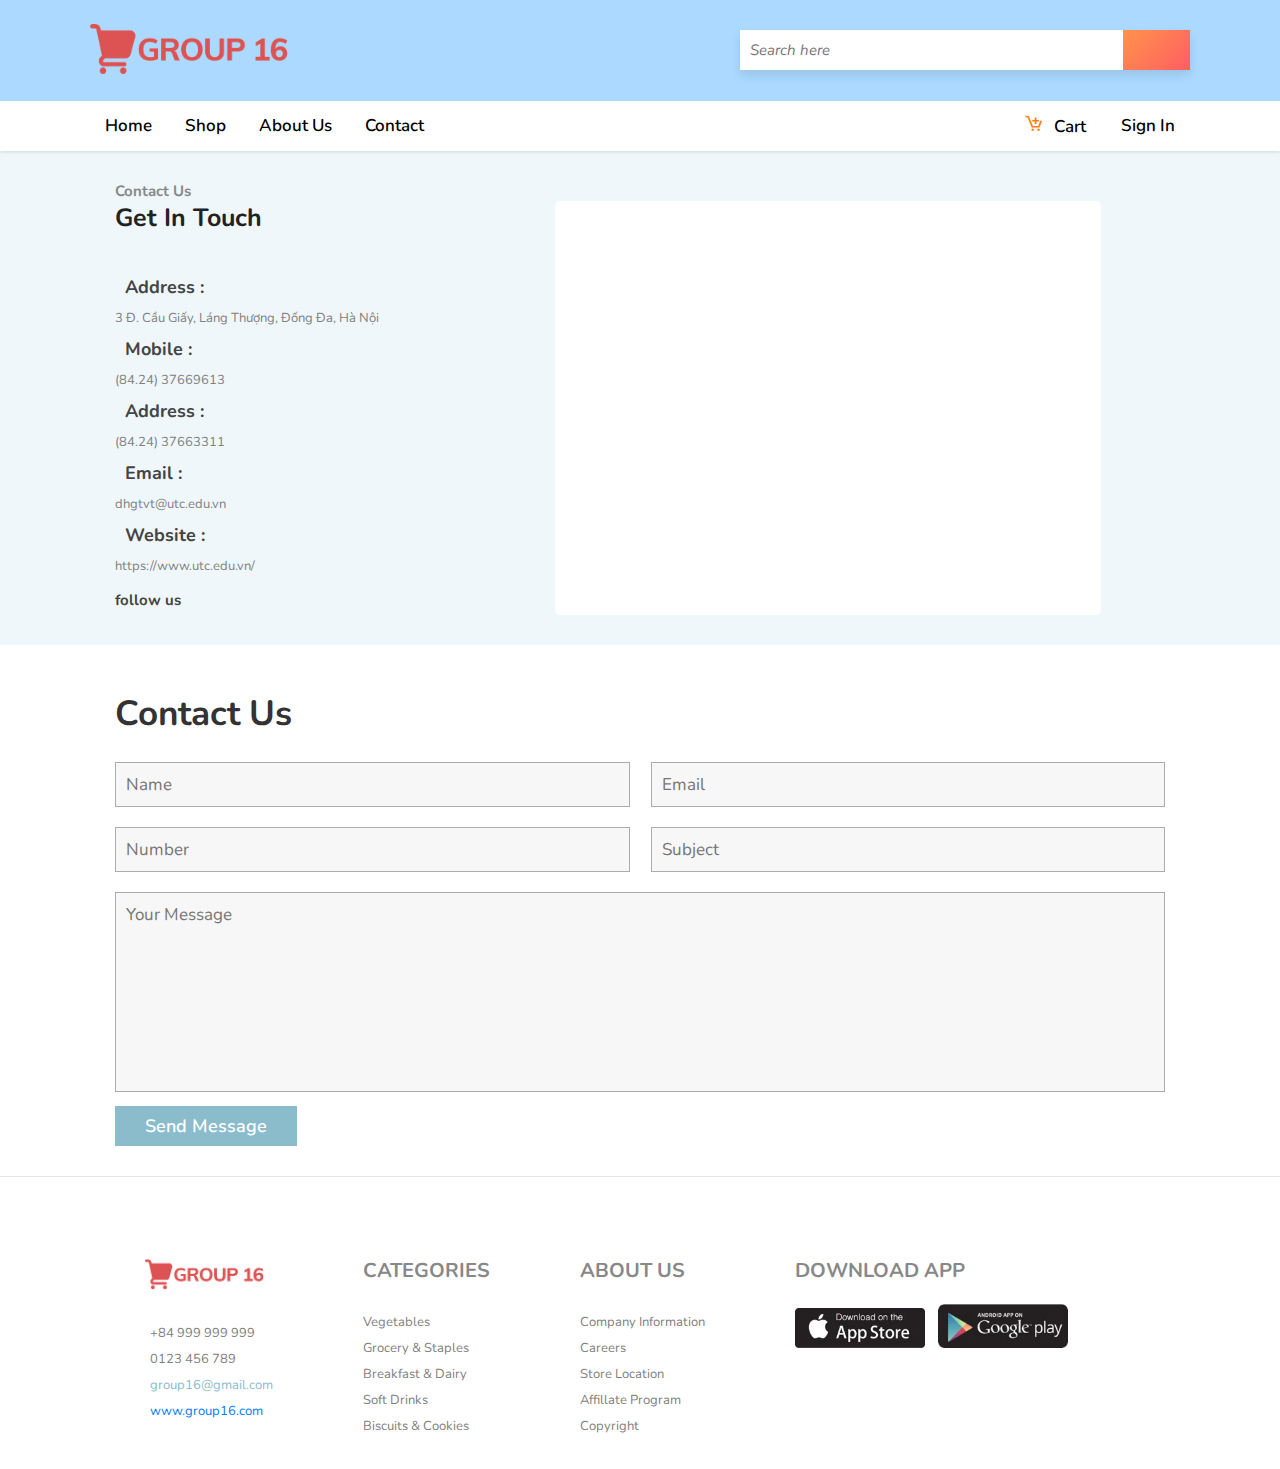
<file: Contact_page/contact.html>
<!DOCTYPE html>
<html lang="en">
  <head>
    <meta charset="UTF-8" />
    <meta http-equiv="X-UA-Compatible" content="IE=edge" />
    <meta name="viewport" content="width=device-width, initial-scale=1.0" />
    <title>Contact</title>
    <link
      rel="icon"
      href="../images/others/procurement.png"
      type="image/x-icon"
    />
    <link rel="stylesheet" href="style.css" />
    <link rel="stylesheet" href="media.css" />
    <link rel="stylesheet" href="../Home/style.css" />
    <link rel="stylesheet" href="../Home/media.css" />
    <link
      rel="stylesheet"
      href="https://pro.fontawesome.com/releases/v5.10.0/css/all.css"
      integrity="sha384-AYmEC3Yw5cVb3ZcuHtOA93w35dYTsvhLPVnYs9eStHfGJvOvKxVfELGroGkvsg+p"
      crossorigin="anonymous"
    />
    <link
      href="https://unpkg.com/boxicons@2.1.4/css/boxicons.min.css"
      rel="stylesheet"
    />
  </head>
  <body>

    <header class="header">
      <div class="header-1">
        <a href="../Home/index.html" class="logo"
          ><img src="../images/others/logo3.png" alt=""
        /></a>

        <form action="" class="search-box-container">
          <input
            type="search"
            id="search-box"
            placeholder="Search here"
            style="border: none"
          />
          <label for="search-box" class="fas fa-search"></label>
        </form>
      </div>

      <div class="header-2">
        <div id="menu-bar" class="fas fa-bars"></div>

        <nav class="navbar shop-nav">
          <a href="../Home/index.html">home</a>
          <a href="../Shop_page/shop.html">shop</a>
          <a href="../About_page/about.html">about us</a>
          <a href="#" class="active">contact</a>
        </nav>

        <div class="icons" style="display: flex">
          <a href="../Cart_page/cart.html" class="cart">
            <i class="bx bx-cart-add cart cart-icon">
              <span style="font-weight: 600" class="cart-icon">Cart</span>
            </i>
          </a>
          <a
            class="signin"
            href="../Login/login2.html"
            style="display: flex; align-items: center; text-decoration: none"
            ><i class="fas fa-user-circle signin-i"></i>sign in</a
          >
        </div>
      </div>
    </header>


    <section class="about contact">
      <h2 class="heading-1">contact us</h2>

      <div class="box-container">
        <div class="left">
          <h1>Get in touch</h1>

          <div class="box">
            <div class="Box">
              <a href="https://goo.gl/maps/EZiYnrfGex85othC8" target="_blank"
                ><i class="fas fa-home"></i>Address :</a
              >
              <p>3 Đ. Cầu Giấy, Láng Thượng, Đống Đa, Hà Nội</p>
            </div>

            <div class="Box">
              <a href="#"><i class="far fa-phone-office"></i>Mobile :</a>
              <p>(84.24) 37669613</p>
            </div>

            <div class="Box">
              <a href="#"><i class="fas fa-phone-alt"></i>Address :</a>
              <p>(84.24) 37663311</p>
            </div>

            <div class="Box">
              <a href="mailto:dhgtvt@utc.edu.vn" target="_blank"
                ><i class="fas fa-envelope"></i>Email :</a
              >
              <p>dhgtvt@utc.edu.vn</p>
            </div>

            <div class="Box">
              <a href="https://www.utc.edu.vn/" target="_blank"
                ><i class="fas fa-link"></i>website :</a
              >
              <p>https://www.utc.edu.vn/</p>
            </div>

            <div class="link">
              <p>follow us</p>
              <a href="https://www.facebook.com/dhgtvtcaugiay" target="_blank"
                ><i class="fab fa-facebook-f"></i
              ></a>
              <a href="https://www.facebook.com/dhgtvtcaugiay" target="_blank"
                ><i class="fab fa-twitter"></i
              ></a>
              <a href="https://www.facebook.com/dhgtvtcaugiay" target="_blank"
                ><i class="fab fa-instagram"></i
              ></a>
              <a href="https://www.facebook.com/dhgtvtcaugiay" target="_blank"
                ><i class="fab fa-google"></i
              ></a>
            </div>
          </div>
        </div>

        <div class="right">
          <div class="box">
            <iframe
              src="https://www.google.com/maps/embed?pb=!1m14!1m8!1m3!1d14896.452962292451!2d105.8034205!3d21.0281545!3m2!1i1024!2i768!4f13.1!3m3!1m2!1s0x0%3A0xbe3a7f3670c0a45f!2zVHLGsOG7nW5nIMSQ4bqhaSBo4buNYyBHaWFvIHRow7RuZyBW4bqtbiB04bqjaQ!5e0!3m2!1svi!2s!4v1664822792966!5m2!1svi!2s"
              width="600"
              height="450"
              style="border: 0"
              allowfullscreen=""
              loading="lazy"
              referrerpolicy="no-referrer-when-downgrade"
            ></iframe>
          </div>
        </div>
      </div>
    </section>


    <section class="contact" id="contact">
      <div class="heading">contact us</div>

      <form action="">
        <div class="inputBox">
          <input type="text" placeholder="Name" required />
          <input type="email" placeholder="Email" required />
        </div>

        <div class="inputBox">
          <input type="number" placeholder="Number" required />
          <input type="text" placeholder="Subject" required />
        </div>

        <textarea
          placeholder="Your Message"
          name=""
          id=""
          cols="30"
          rows="10"
          required
        ></textarea>

        <input
          type="submit"
          value="send message"
          class="btn"
          style="border: none"
        />
      </form>
    </section>


    <section class="footer">
      <div class="box-container">
        <div class="box">
          <img
            src="../images/others/logo3.png"
            alt="logo"
            style="width: 120px"
          />
          <div class="icons icon-1">
            <a href="#"><i class="fas fa-phone-alt"></i> +84 999 999 999</a>
            <a href="#"
              ><i class="fas fa-mobile-android-alt"></i> 0123 456 789</a
            >
            <a href="#"><i class="fad fa-envelope"></i> group16@gmail.com</a>
            <a href="#"><i class="fal fa-globe"></i> www.group16.com</a>
          </div>
        </div>

        <div class="box">
          <h2>CATEGORIES</h2>
          <div class="icons">
            <a href="#">Vegetables</a>
            <a href="#">Grocery & Staples</a>
            <a href="#">Breakfast & Dairy</a>
            <a href="#">Soft Drinks</a>
            <a href="#">Biscuits & Cookies</a>
          </div>
        </div>

        <div class="box">
          <h2>ABOUT US</h2>
          <div class="icons">
            <a href="#">Company Information</a>
            <a href="#">Careers</a>
            <a href="#">Store Location</a>
            <a href="#">Affillate Program</a>
            <a href="#">Copyright</a>
          </div>
        </div>

        <div class="box">
          <h2>Download App</h2>
          <div class="image">
            <a href="https://www.apple.com/app-store/" target="_blank"
              ><img src="../images/others/apple.webp" alt=""
            /></a>

            <a href="https://play.google.com/" target="_blank">
              <img src="../images/others/google-play.webp" alt=""
            /></a>
          </div>
        </div>
      </div>
    </section>



    <script src="../Home/javascript.js"></script>
  </body>
</html>
</file>
<file: Contact_page/style.css>
*{
  margin: 0;
  padding: 0;
  box-sizing: border-box;
}
.contact {
  background: #eff7fa;
}

.contact .box-container {
  display: flex;
  flex-wrap: wrap;
}

.contact .box-container .left {
  flex-basis: 40%;
}

.contact .box-container .right {
  flex-basis: 52%;
}

.contact .box-container .right .box {
  padding: 2rem;
  background: #fff;
  border-radius: 0.5rem;
  width: 100%;
  height: 100%;
}

.contact .box-container .right .box iframe {
  width: 100%;
  height: 100%;
}

.contact .box-container .left h1 {
  padding-bottom: 4rem;
  font-size: 2.5rem;
  color: #222;
}

.contact .box-container .left .Box a {
  font-size: 1.8rem;
  color: #444;
  font-weight: bold;
}

.contact .box-container .left .Box a i {
  font-size: 1.6rem;
  margin-right: 1rem;
}

.contact .box-container .left .Box p {
  font-size: 1.3rem;
  color: #808080;
  padding: 1rem 0;
}

.contact .box-container .left .Box a:hover {
  color: var(--green);
  transition: 0.3s linear;
}

.contact .box-container .left .box .link {
  display: flex;
  align-items: center;
}

.contact .box-container .left .box .link p {
  font-size: 1.5rem;
  color: #444;
  margin-right: 1rem;
  font-weight: 700;
}

.contact .box-container .left .box .link a i {
  font-size: 1.5rem;
  width: 3rem;
  height: 3rem;
  line-height: 3rem;
  text-align: center;
  background: #fff;
  border-radius: 50%;
  color: #808080;
  margin-right: 0.5rem;
}

.contact .box-container .left .box .link a i:hover {
  background: var(--teal);
  color: #fff;
  font-size: 1.7rem;
}

.contact p {
  text-transform: none;
}

/* --------------------------- contact ------------------------  */

#contact {
  background: #fff;
}

.contact .heading {
  font-size: 3.5rem;
  color: #333;
  font-weight: bold;
  padding: 1.5rem 0;
  text-transform: capitalize;
}

.contact form .inputBox {
  display: flex;
  justify-content: space-between;
  flex-wrap: wrap;
}

.contact form .inputBox input,
.contact form textarea {
  padding: 1rem;
  font-size: 1.7rem;
  background: #f7f7f7;
  text-transform: none;
  margin: 1rem 0;
  border: 0.1rem solid rgba(0, 0, 0, 0.3);
  width: 49%;
}

.contact form textarea {
  height: 20rem;
  resize: none;
  width: 100%;
}

.contact form .btn {
  background: var(--teal);
  color: #fff;
  padding: 0.8rem 3rem;
  cursor: pointer;
  font-size: 1.8rem;
  font-weight: 600;
}

.contact form .btn:hover {
  background-color: #59737c;
}

.footer {
  border-top: 0.1rem solid rgba(0, 0, 0, 0.1);
}
</file>
<file: Contact_page/media.css>
@media (max-width: 768px) {
  .contact .box-container .left {
    flex-basis: 100%;
    padding-bottom: 3rem;
  }

  .contact .box-container .right {
    flex-basis: 100%;
  }
}
@media (max-width: 450px) {
  .contact form .inputBox input {
    width: 100%;
  }
}
</file>
<file: Home/style.css>
@import url("https://fonts.googleapis.com/css2?family=Nunito:wght@300;400;600;700;800&display=swap");
:root {
  --red: #dc3545;
  --orange: #fd7e14;
  --green: #28a745;
  --teal: #8bbccc;
  --info: #17a2b8;
  --blue: #007bff;
  --primary: #ff253a;
}
* {
  margin: 0px;
  padding: 0px;
  box-sizing: border-box;
  outline: none;
  text-transform: capitalize;
  font-family: Nunito, sans-serif;
  text-decoration: none;
  user-select: none;
}
html {
  font-size: 62.5%;
  overflow-x: hidden;
  scroll-behavior: smooth;
  scroll-padding-top: 6.5rem;
}
html::-webkit-scrollbar {
  width: 0.8rem;
}
html::-webkit-scrollbar-track {
  background: transparent;
}
html::-webkit-scrollbar-thumb {
  background: rgb(38, 123, 181);
  border-radius: 1rem;
}
body {
  background: rgb(236, 252, 249) !important;
  color: rgb(136, 136, 136);
}

/****************************** HEADER ************************************/

.header-1 {
  background: linear-gradient(135deg, #abd9ff 0%, #abd9ff 100%);
  display: flex;
  align-items: center;
  justify-content: space-between;
  padding: 2rem 7%;
}

.header-1 .logo img {
  width: 20rem;
}

.header-1 .search-box-container {
  display: flex;
  width: 45rem;
  height: 4rem;
  background: #fff;
  box-shadow: rgba(0, 0, 0, 0.1) 0px 0.5rem 1rem;
}

.header-1 .search-box-container #search-box {
  width: 100%;
  height: 100%;
  padding: 1rem;
  font-size: 1.5rem;
  color: rgb(51, 51, 51);
  font-style: italic;
  background: none;
  text-transform: none;
  border-radius: 0.5rem;
}

.header-1 .search-box-container label {
  width: 8rem;
  height: 100%;
  line-height: 4rem;
  text-align: center;
  background: linear-gradient(
    135deg,
    rgb(255, 147, 75) 0%,
    rgb(255, 94, 98) 100%
  );
  color: rgb(255, 255, 255);
  font-size: 1.5rem;
  cursor: pointer;
}
.header-2 {
  background: rgb(255, 255, 255);

  display: flex;
  align-items: center;
  justify-content: space-between;

  padding: 0px 7%;
  height: 5rem;
  box-shadow: rgba(0, 0, 0, 0.1) 0px 0.15rem 0.3rem;
  position: relative;
}
.header-2 .navbar a {
  font-size: 1.7rem;
  color: rgb(0, 0, 0);
  padding: 1.4rem;
  font-weight: 600 !important;
  margin: 0px 0.1rem;
  text-decoration: none;
}
.header-2 .navbar a:hover {
  color: rgb(255, 255, 255);
  background: linear-gradient(
    135deg,
    rgb(255, 147, 75) 0%,
    rgb(255, 94, 98) 100%
  );
  transition: all 0.15s linear 0s;
}
.header-2 .icons a {
  font-size: 1.7rem;
  color: #000;
  padding-left: 1rem;
  font-weight: 600 !important;
  padding: 1.4rem;
  margin: 0px 0.1rem;
}

.header-2 .cart-icon {
  color: var(--orange);
  font-size: 2rem;
}

.header-2 .cart-icon span {
  font-size: 1.7rem;
  color: #000;
}

.header-2 .cart:hover .cart-icon,
.header-2 .cart:hover .cart-icon span {
  color: rgb(255, 255, 255);
  transition: all 0.15s linear 0s;
}

.header-2 .cart:hover .cart {
  line-height: 100%;
  background: linear-gradient(
    135deg,
    rgb(255, 147, 75) 0%,
    rgb(255, 94, 98) 100%
  );
}

.header-2 .icons .signin-i {
  color: var(--orange);
  margin-right: 0.5rem;
}
.header-2 .icons .signin:hover,
.header-2 a:hover .signin-i {
  color: rgb(255, 255, 255);
  transition: all 0.15s linear 0s;
}
.header-2 .icons a:hover {
  background: linear-gradient(
    135deg,
    rgb(255, 147, 75) 0%,
    rgb(255, 94, 98) 100%
  );
}

.header-2 #menu-bar {
  font-size: 2rem;
  border-radius: 0.5rem;
  padding: 0.8rem 1.5rem;
  color: rgb(255, 255, 255);
  background: var(--orange);
  cursor: pointer;
  display: none;
}

/******************************* CONTENT **********************************/

section {
  padding: 3rem 9%;
}
.box-container {
  display: grid;
  grid-template-columns: 1fr 2.5fr;
  gap: 2rem;
}
.box-container .left-col .title {
  text-align: center;
  padding: 26px 0;
  font-size: 2.2rem;
  color: rgb(255, 255, 255);
  background: linear-gradient(
    135deg,
    rgb(255, 147, 75) 0%,
    rgb(255, 94, 98) 100%
  );
  text-transform: capitalize;
  font-weight: 700;
}
.box-container .left-col .box {
  /* padding: 0px; */
  background: rgb(255, 255, 255);
  box-shadow: 0 0.25rem 0.5rem rgba(0, 0, 0, 0.1);
}
.box-container .left-col .box a {
  padding: 2rem 0;
  font-size: 1.6rem;
  color: rgb(0, 0, 0);
  display: flex;
  align-items: center;
  border-bottom: 1px solid rgba(0, 0, 0, 0.1);
}
.box-container .left-col .box a p {
  margin-left: 2rem;
  font-weight: 650 !important;
}

.box-container .left-col .box img {
  width: 38px;
  margin-left: 14px;
}
.box-container .left-col a:hover {
  background: rgb(237, 242, 245);
}

/* .box-container .right-col img {
  width: 100%;
} */

/******************************** PRODUCT *********************************/
.product .box-container {
  padding-top: 2rem;
  display: flex;
  flex-wrap: wrap;
  gap: 1.5rem;
}

.product .box-container .box {
  flex: 1 1 23rem;
  text-align: center;
  padding: 1.5rem;
  margin: 0.5rem;
  background: rgb(255, 255, 255);
  border-radius: 0.9rem;
  position: relative;
  box-shadow: 0 0.25rem 0.5rem rgba(0, 0, 0, 0.1);
}

.product .box-container .box:hover {
  box-shadow: 0 0 10px 10px rgba(0, 0, 0, 0.07);
  transform: scale(1.02);
  transition: all 0.1s linear 0s;
}

.product .box-container .box img {
  max-width: 100%;
  height: 170px;
  width: 185px;
  object-fit: contain;
}

.heading {
  display: flex;
  align-items: center;
  justify-content: space-between;
}
.heading h2 {
  color: rgb(51, 51, 51);
  font-weight: bold !important;
  font-size: 1.8rem;
  letter-spacing: 1px;
}
.heading h2 span {
  margin-left: 0.5rem;
  text-transform: uppercase;
  background: var(--blue);
  color: rgb(255, 255, 255);
  font-size: 1.3rem;
  padding: 0.5rem 1rem;
}
.heading a {
  font-size: 1.7rem;
  color: var(--blue);
  font-family: sans-serif;
}
.heading a:hover {
  color: rgb(0, 0, 0);
}

.product .box-container .box .discount {
  position: absolute;
  top: 2rem;
  left: 2rem;
  background: rgba(0, 255, 0, 0.1);
  color: var(--green);
  padding: 0.7rem 1rem;
  font-size: 1.2rem;
  z-index: 1;
}
.product .box-container .box h3 {
  color: var(--blue);
  font-size: 1.8rem;
  margin-bottom: 0.5rem;
  margin-top: 0.5rem;
  font-weight: 700;
}
.product .box-container .box p {
  font-size: 1.3rem;
  color: rgb(128, 128, 128);
  font-weight: bold !important;
  letter-spacing: 0.1rem;
}
.product .box-container .box p span {
  margin-right: 0.3rem;
}
.product .box-container .box .price {
  font-size: 1.5rem;
  color: rgb(0, 0, 0);
  font-weight: bold !important;
  padding: 1rem 0px;
  margin-bottom: 1rem;
}
.product .box-container .box .price span {
  font-size: 1.3rem;
  color: rgb(153, 153, 153);
  margin-right: 0.5rem;
  text-decoration: line-through;
}
.product .box-container .box .btn {
  font-size: 1.3rem;
  padding: 0.5rem 1.5rem;
  background: linear-gradient(
    135deg,
    rgb(255, 147, 75) 0%,
    rgb(255, 94, 98) 100%
  );
  color: rgb(255, 255, 255);
  font-weight: bold !important;
  border-radius: 5rem;
  outline: none;
  border: none;
  cursor: pointer;
}
.container .box-container {
  background: url("../images/others/slider2.jpg");
  padding: 9.5rem;
  max-width: 140rem;
}

/**************************** FOOTER *****************************/

.footer {
  background: rgb(255, 255, 255);
}
.footer .wrapper {
  padding-top: 2rem;

  display: flex;
  flex-wrap: wrap;
  gap: 14%;

  padding-bottom: 5rem;
  border-bottom: 0.1rem solid rgba(0, 0, 0, 0.1);
}
.footer .wrapper .feature-box {
  flex: 1 1 27rem;
  display: flex;
  align-items: center;
}
.footer .wrapper .feature-box i {
  width: 7rem;
  height: 7rem;
  border: 0.1rem solid var(--blue);
  text-align: center;
  line-height: 7rem;
  font-size: 2rem;
  border-radius: 50%;
  color: var(--blue);
  margin-right: 1.5rem;
}
.footer .wrapper .feature-box .content h3 {
  font-size: 1.5rem;
  color: var(--blue);
  padding-bottom: 0.5rem;
  font-weight: bold !important;
}
.footer .wrapper .feature-box .content p {
  font-size: 1.3rem;
  color: rgb(51, 51, 51);
  font-weight: 500 !important;
}
.footer .box-container {
  padding-top: 5rem;
  display: flex;
  flex-wrap: wrap;
  gap: 3rem;
}
.footer .box-container .box {
  padding: 0px 3rem;
}
.footer .box-container .box .icons {
  margin-top: 2.5rem;
}
.footer .box-container .box .icons a {
  display: block;
  padding: 0.4rem 0px;
  font-size: 1.3rem;
  color: rgb(128, 128, 128);
}
.footer .box-container .box .icon-1 a:nth-child(3) {
  color: var(--teal);
  text-transform: none;
}
.footer .box-container .box .icon-1 a:nth-child(4) {
  color: var(--blue);
  text-transform: none;
}
.footer .box-container .box .icons i {
  margin-right: 0.5rem;
}
.footer .box-container .box h2 {
  font-size: 2rem;
  text-transform: uppercase;
  font-weight: bold !important;
}
.footer .box-container .box .image {
  margin-top: 2rem;
}
.footer .box-container .box .image img {
  width: 13rem;
  margin-right: 1rem;
  cursor: pointer;
}
.credit {
  display: flex;
  align-items: center;
  justify-content: center;
  font-size: 2rem;
  color: rgb(255, 255, 255);
  background: #8bbccc;
  padding: 3rem 0px;
  letter-spacing: 0.1rem;
}
.credit span {
  font-size: 2.5rem;
  font-weight: bold !important;
  margin: 0px 1rem;
  user-select: none;
}

/* Slider */

.slider img {
  height: 478px;
  max-width: 100%;
  object-fit: cover;
  background-repeat: no-repeat;
}
</file>
<file: Home/media.css>
@media (max-width: 1200px) {
  html {
    font-size: 55%;
  }

  .box-container {
    grid-template-columns: 2fr 3.5fr;
  }

  .box-container .right-col {
    margin-top: 0;
  }
  .slider {
    width: unset;
  }
  .box-container .right-col img {
    width: 100%;
    object-fit: cover;
  }
}

/* ---------------------------- max-width: 991px ----------------------  */

@media (max-width: 991px) {
  .header-1,
  .header-2 {
    padding: 2rem;
  }

  .header-2 #menu-bar {
    display: initial;
  }

  .header-2 .navbar {
    position: absolute;
    top: 100%;
    left: 0;
    right: 0;
    background: #fff;
    padding: 1rem 2rem;
    display: none;
    display: none;
    z-index: 2;
  }

  .header-2 .navbar.active {
    display: initial;
  }

  .header-2 .navbar a {
    font-size: 1.7rem;
    display: block;
    padding: 1rem;
    margin: 1.5rem 0;
    border: 0.1rem solid #fafafa;
    border-left: 1rem solid var(--green);
  }

  section {
    padding: 2rem;
  }

  .box-container {
    grid-template-columns: 1fr 2fr;
  }

  .box-container .right-col {
    margin-top: 0;
  }
  .slider {
    width: unset;
  }
  .box-container .right-col img {
    width: 100%;
    object-fit: cover;
  }
}

/* ---------------------------- max-width: 768px ----------------------  */

@media (max-width: 768px) {
  .header-1 .search-box-container {
    width: 30rem;
  }

  .box-container {
    grid-template-columns: 1.5fr 2fr;
  }
  .right-col {
    display: flex;
  }
}

/* ---------------------------- max-width: 450px ----------------------  */

@media (max-width: 450px) {
  html {
    font-size: 50%;
  }

  .header-1 {
    flex-flow: column;
  }

  .header-1 .search-box-container {
    width: 100%;
    margin-top: 2rem;
  }
  .box-container {
    grid-template-columns: auto;
  }
  .right-col {
    display: flex;
  }

  .footer .box-container .box .icons a {
    font-size: 1.5rem;
  }

  .credit,
  .credit span {
    font-size: 1.5rem;
  }
}
</file>
